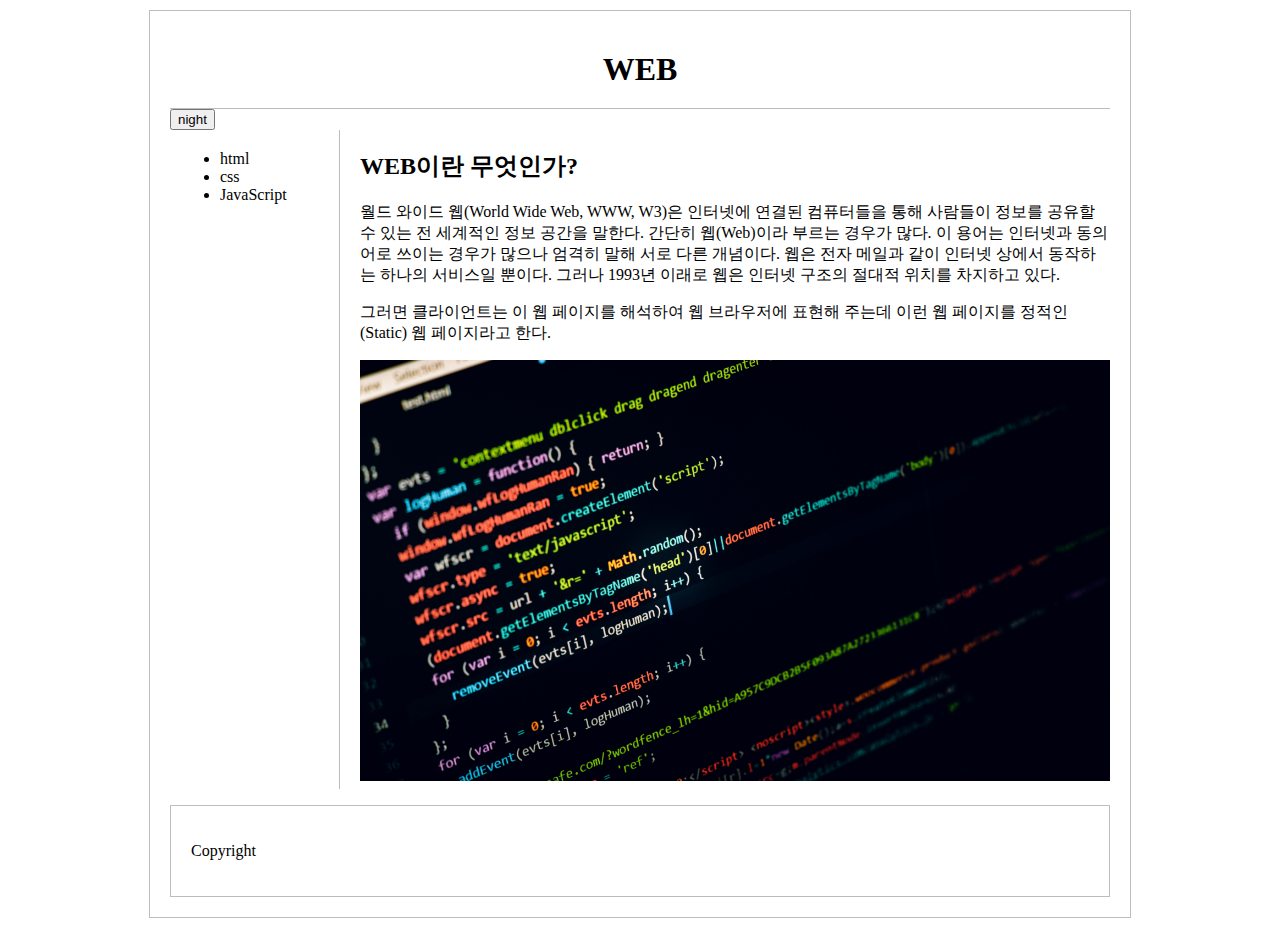
<file: index.html>
<!doctype html>
<html>
<head>
  <TITLE> WEB1 - Welcome</title>
      <meta charset="utf-8">
      <link rel="stylesheet" href="style.css">
</head>

<body>

  <div id="jb-container">
   <div id="jb-header">
  <h1><a href="index.html">WEB</a></h1>
</div>

<input type="button" value="night" onclick="
var target = document.querySelector('body') ;
if(this.value === 'night' ){
target.style.backgroundColor='black';
target.style.color='white';
this.value = 'day';

   var alist = document.querySelectorAll('a');
   var i=0;
   while(i < alist.length){
     alist[i].style.color = 'white';
     i= i+1;
   }
} else {
target.style.backgroundColor='white';
target.style.color='black';
this.value = 'night';

  var alist = document.querySelectorAll('a');
  var i=0;
  while(i < alist.length){
    alist[i].style.color = 'black';
    i= i+1;
 }
}
">


 <div id="jb-sidebar">
  <ul>
    <li><a href="1.html">html</a></li>
    <li><a href="2.html">css</a></li>
    <li><a href="3.html">JavaScript</a></li>
  </ul>

 <div id="jb-content">
  <h2>WEB이란 무엇인가?</h2>

  <p>월드 와이드 웹(World Wide Web, WWW, W3)은 인터넷에 연결된 컴퓨터들을 통해 사람들이 정보를 공유할 수 있는 전 세계적인 정보 공간을 말한다. 간단히 웹(Web)이라 부르는 경우가 많다. 이 용어는 인터넷과 동의어로 쓰이는 경우가 많으나 엄격히 말해 서로 다른 개념이다. 웹은 전자 메일과 같이 인터넷 상에서 동작하는 하나의 서비스일 뿐이다. 그러나 1993년 이래로 웹은 인터넷 구조의 절대적 위치를 차지하고 있다.</P>
  <p>그러면 클라이언트는 이 웹 페이지를 해석하여 웹 브라우저에 표현해 주는데 이런 웹 페이지를 정적인(Static) 웹 페이지라고 한다.</P>
  <img src="coding.jpg" width="100%">
</div>
</div>

  <div id="jb-footer">
    <p>Copyright</p>

</div>
</div>

</body>
</html>
</file>
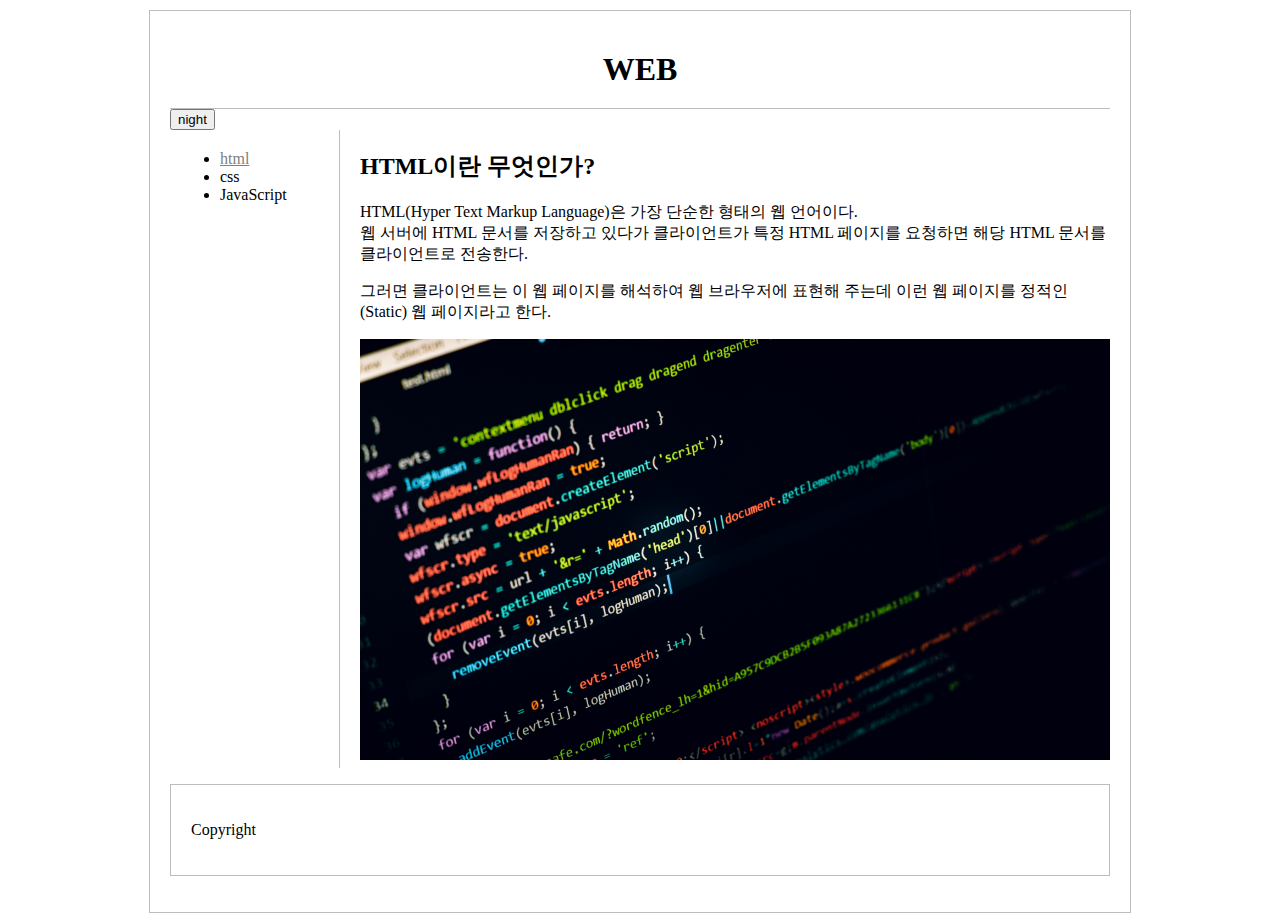
<file: 1.html>
<!doctype html>
<html>
<head>
  <TITLE> WEB1 - html</title>
  <meta charset="utf-8">
<link rel="stylesheet" href="style.css">
</head>

<body>

<div id="jb-container">
 <div id="jb-header">
  <h1><a href="index.html">WEB</a></h1>
 </div>

 <input type="button" value="night" onclick="
 var target = document.querySelector('body') ;
 if(this.value === 'night' ){
 target.style.backgroundColor='black';
 target.style.color='white';
 this.value = 'day';

  var alist = document.querySelectorAll('a');
  var i=0;
  while(i < alist.length){
    alist[i].style.color = 'white';
    i= i+1;
  }
} else {
 target.style.backgroundColor='white';
 target.style.color='black';
 this.value = 'night';

 var alist = document.querySelectorAll('a');
 var i=0;
 while(i < alist.length){
   alist[i].style.color = 'black';
   i= i+1;
}
}
 ">

  <div id="jb-sidebar">
 <ul>
   <li><a href="1.html" style="color:gray; text-decoration:underline">html</a></li>
   <li><a href="2.html">css</a></li>
   <li><a href="3.html">JavaScript</a></li>
  </ul>

 <div id="jb-content">
  <h2>HTML이란 무엇인가?</h2>

  <p><a href="https://www.w3.org/TR/html52/textlevel-semantics.html#the-a-element" target="_blank" title="html5 specification ">HTML(Hyper Text Markup Language)</a>은 가장 단순한 형태의 웹 언어이다. <BR>웹 서버에 HTML 문서를 저장하고 있다가 클라이언트가 특정 HTML 페이지를 요청하면 해당 HTML 문서를 클라이언트로 전송한다.</P>
  <p>그러면 클라이언트는 이 웹 페이지를 해석하여 웹 브라우저에 표현해 주는데 이런 웹 페이지를 정적인(Static) 웹 페이지라고 한다.</P>
    <img src="coding.jpg" width="100%">
   </div>
  </div>

  <div id="jb-footer">
    <p>Copyright</p>
</div>


    <div id="disqus_thread"></div>


    <script>

    /**
    *  RECOMMENDED CONFIGURATION VARIABLES: EDIT AND UNCOMMENT THE SECTION BELOW TO INSERT DYNAMIC VALUES FROM YOUR PLATFORM OR CMS.
    *  LEARN WHY DEFINING THESE VARIABLES IS IMPORTANT: https://disqus.com/admin/universalcode/#configuration-variables*/
    /*
    var disqus_config = function () {
    this.page.url = PAGE_URL;  // Replace PAGE_URL with your page's canonical URL variable
    this.page.identifier = PAGE_IDENTIFIER; // Replace PAGE_IDENTIFIER with your page's unique identifier variable
    };
    */
    (function() { // DON'T EDIT BELOW THIS LINE
    var d = document, s = d.createElement('script');
    s.src = 'https://enjoyplusing.disqus.com/embed.js';
    s.setAttribute('data-timestamp', +new Date());
    (d.head || d.body).appendChild(s);
    })();
    </script>
    <noscript>Please enable JavaScript to view the <a href="https://disqus.com/?ref_noscript">comments powered by Disqus.</a></noscript>
  </p>
</div>
</body>
</html>
</file>
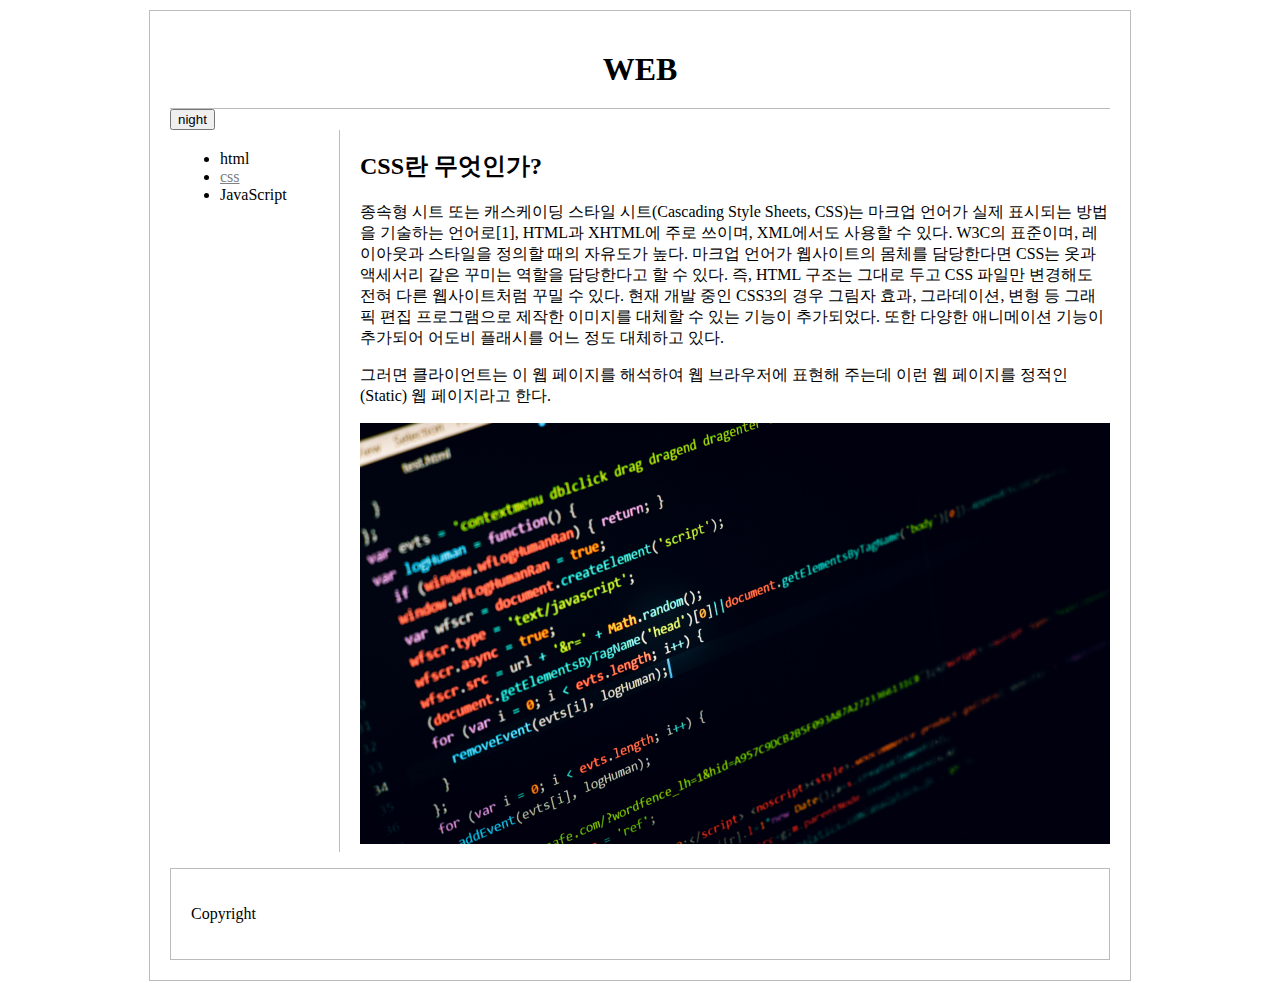
<file: 2.html>
<!doctype html>
<html>
<head>
  <TITLE> WEB1 - CSS</title>
  <meta charset="utf-8">
<link rel="stylesheet" href="style.css">
</head>

<body>

<div id="jb-container">
   <div id="jb-header">
  <h1><a href="index.html">WEB</a></h1>
   </div>

   <input type="button" value="night" onclick="
   var target = document.querySelector('body') ;
   if(this.value === 'night' ){
   target.style.backgroundColor='black';
   target.style.color='white';
   this.value = 'day';

     var alist = document.querySelectorAll('a');
     var i=0;
     while(i < alist.length){
       alist[i].style.color = 'white';
       i= i+1;
     }
  } else {
   target.style.backgroundColor='white';
   target.style.color='black';
   this.value = 'night';
   
    var alist = document.querySelectorAll('a');
    var i=0;
    while(i < alist.length){
      alist[i].style.color = 'black';
      i= i+1;
   }
  }
   ">

  <div id="jb-sidebar">
   <ul>
    <li><a href="1.html">html</a></li>
    <li><a href="2.html" style="color:gray; text-decoration:underline">css</a></li>
    <li><a href="3.html">JavaScript</a></li>
   </ul>

   <div id="jb-content">
  <h2>CSS란 무엇인가?</h2>

  <p>종속형 시트 또는 캐스케이딩 스타일 시트(Cascading Style Sheets, CSS)는 마크업 언어가 실제 표시되는 방법을 기술하는 언어로[1], HTML과 XHTML에 주로 쓰이며, XML에서도 사용할 수 있다. W3C의 표준이며, 레이아웃과 스타일을 정의할 때의 자유도가 높다. 마크업 언어가 웹사이트의 몸체를 담당한다면 CSS는 옷과 액세서리 같은 꾸미는 역할을 담당한다고 할 수 있다. 즉, HTML 구조는 그대로 두고 CSS 파일만 변경해도 전혀 다른 웹사이트처럼 꾸밀 수 있다. 현재 개발 중인 CSS3의 경우 그림자 효과, 그라데이션, 변형 등 그래픽 편집 프로그램으로 제작한 이미지를 대체할 수 있는 기능이 추가되었다. 또한 다양한 애니메이션 기능이 추가되어 어도비 플래시를 어느 정도 대체하고 있다.</P>
  <p>그러면 클라이언트는 이 웹 페이지를 해석하여 웹 브라우저에 표현해 주는데 이런 웹 페이지를 정적인(Static) 웹 페이지라고 한다.</P>
  <img src="coding.jpg" width="100%">
   </div>
  </div>

     <div id="jb-footer">
    <p>Copyright</p>

  </div>
</div>

</body>
</html>
</file>
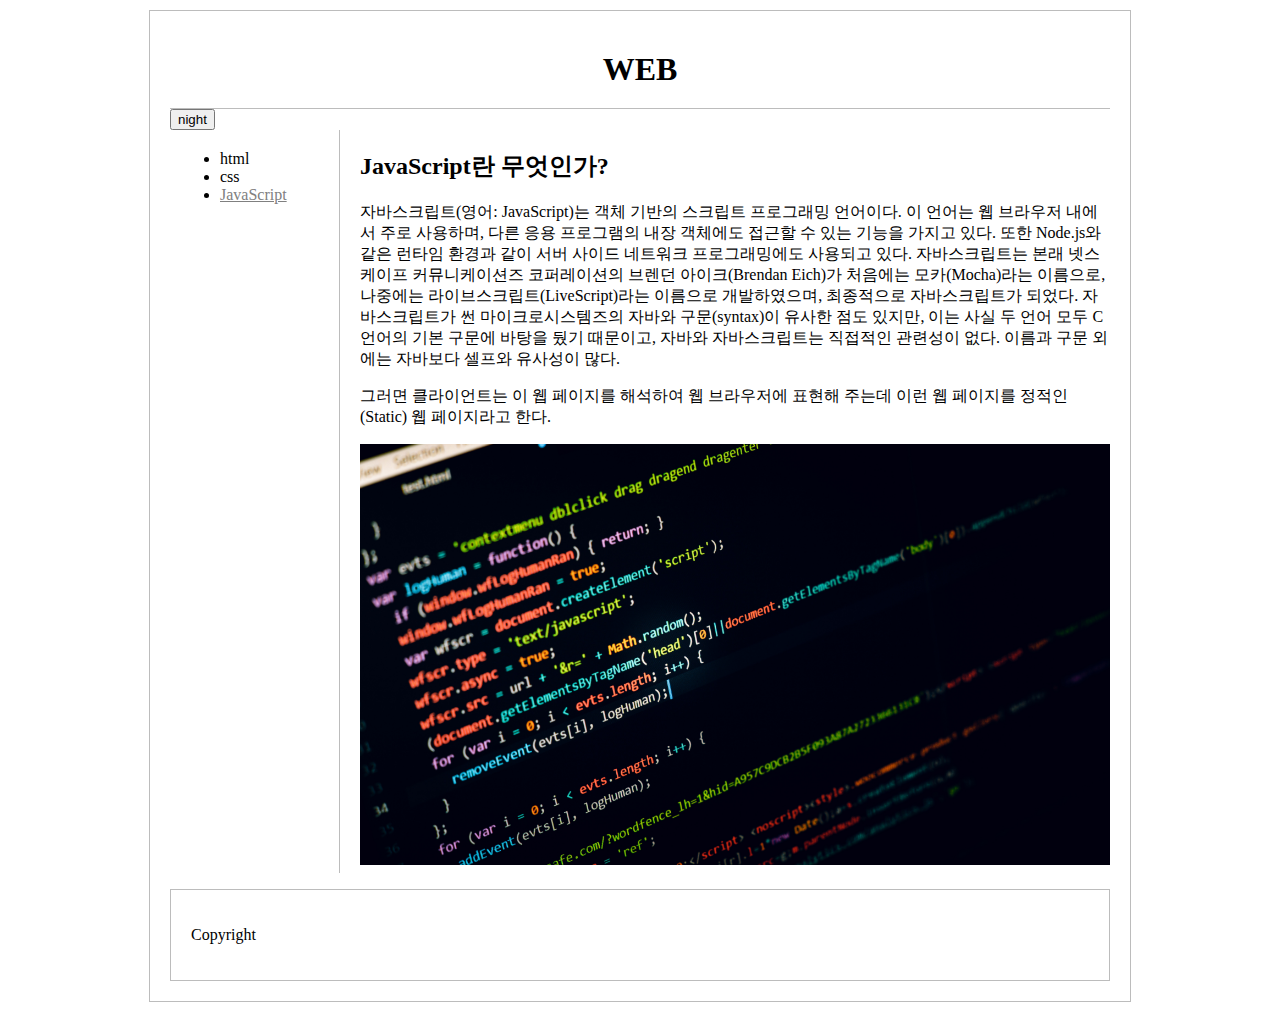
<file: 3.html>
<!doctype html>
<html>

<head>
    <TITLE> WEB1 - JavaScript</title>
  <meta charset="utf-8">
<link rel="stylesheet" href="style.css">
</head>

<body>

  <div id="jb-container">
   <div id="jb-header">

  <h1><a href="index.html">WEB</a></h1>
 </div>

 <input type="button" value="night" onclick="
 var target = document.querySelector('body') ;
 if(this.value === 'night' ){
 target.style.backgroundColor='black';
 target.style.color='white';
 this.value = 'day';

   var alist = document.querySelectorAll('a');
   var i=0;
   while(i < alist.length){
     alist[i].style.color = 'white';
     i= i+1;
   }
} else {
 target.style.backgroundColor='white';
 target.style.color='black';
 this.value = 'night';

  var alist = document.querySelectorAll('a');
  var i=0;
  while(i < alist.length){
    alist[i].style.color = 'black';
    i= i+1;
 }
}
 ">

  <div id="jb-sidebar">
<ul>
    <li><a href="1.html">html</a></li>
    <li><a href="2.html">css</a></li>
    <li><a href="3.html" style="color:gray; text-decoration:underline">JavaScript</a></li>
</ul>

 <div id="jb-content">
  <h2>JavaScript란 무엇인가?</h2>

  <p>자바스크립트(영어: JavaScript)는 객체 기반의 스크립트 프로그래밍 언어이다. 이 언어는 웹 브라우저 내에서 주로 사용하며, 다른 응용 프로그램의 내장 객체에도 접근할 수 있는 기능을 가지고 있다. 또한 Node.js와 같은 런타임 환경과 같이 서버 사이드 네트워크 프로그래밍에도 사용되고 있다. 자바스크립트는 본래 넷스케이프 커뮤니케이션즈 코퍼레이션의 브렌던 아이크(Brendan Eich)가 처음에는 모카(Mocha)라는 이름으로, 나중에는 라이브스크립트(LiveScript)라는 이름으로 개발하였으며, 최종적으로 자바스크립트가 되었다. 자바스크립트가 썬 마이크로시스템즈의 자바와 구문(syntax)이 유사한 점도 있지만, 이는 사실 두 언어 모두 C 언어의 기본 구문에 바탕을 뒀기 때문이고, 자바와 자바스크립트는 직접적인 관련성이 없다. 이름과 구문 외에는 자바보다 셀프와 유사성이 많다.</P>
  <p>그러면 클라이언트는 이 웹 페이지를 해석하여 웹 브라우저에 표현해 주는데 이런 웹 페이지를 정적인(Static) 웹 페이지라고 한다. </P>
  <img src="coding.jpg" width="100%">
</div>
  </div>

<div id="jb-footer">
  <p>Copyright</p>
</div>

</div>

</body>
</html>
</file>
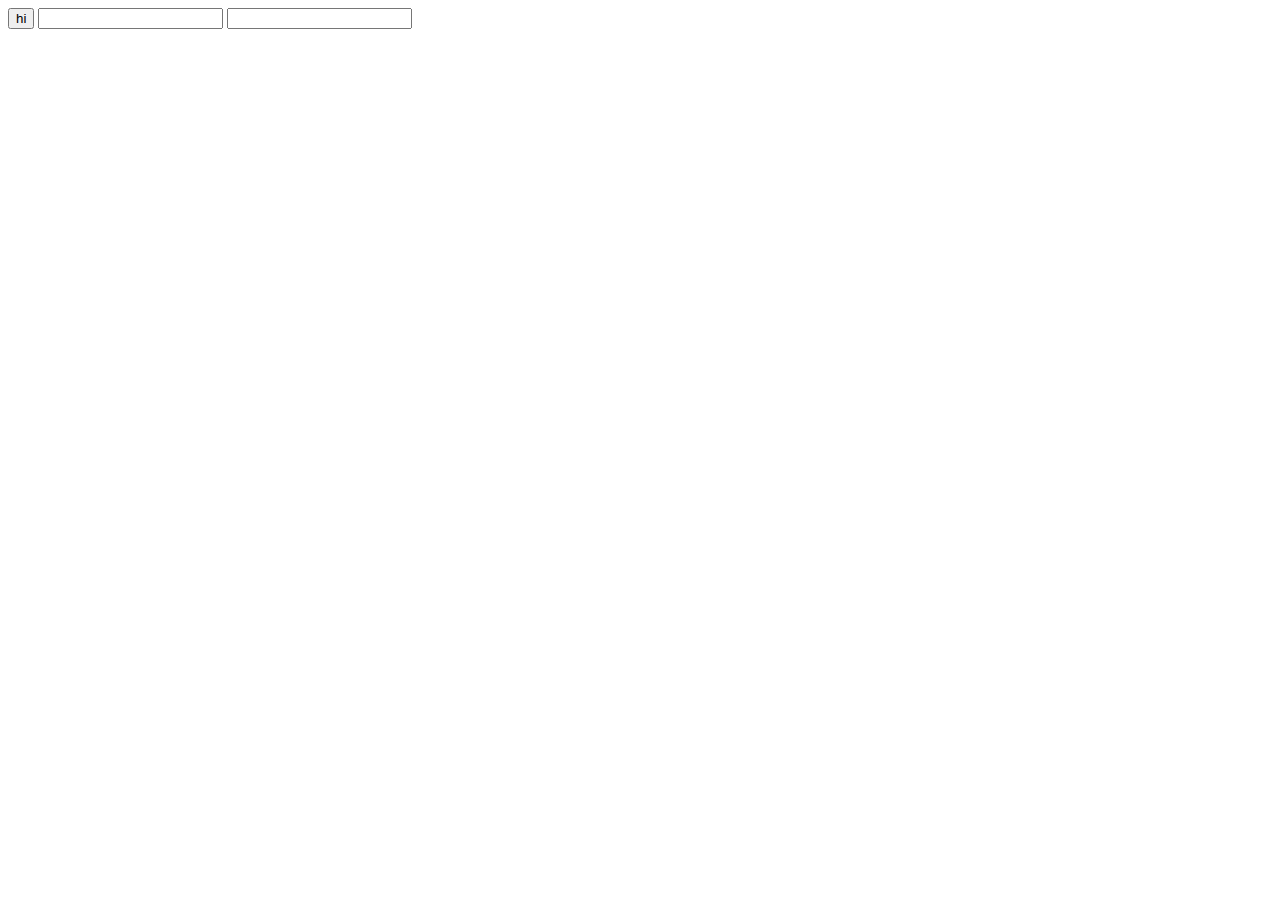
<file: ex2.html>
<!doctype html>
<html>
<head>
  <TITLE></title>
</head>


<body>
  <input type="button" value="hi" onclick="alert('hi')">
  <input type="text" onchange="alert('changed')">
  <input type="text" onkeydown="alert('key down!')">
</body>
</html>
</file>
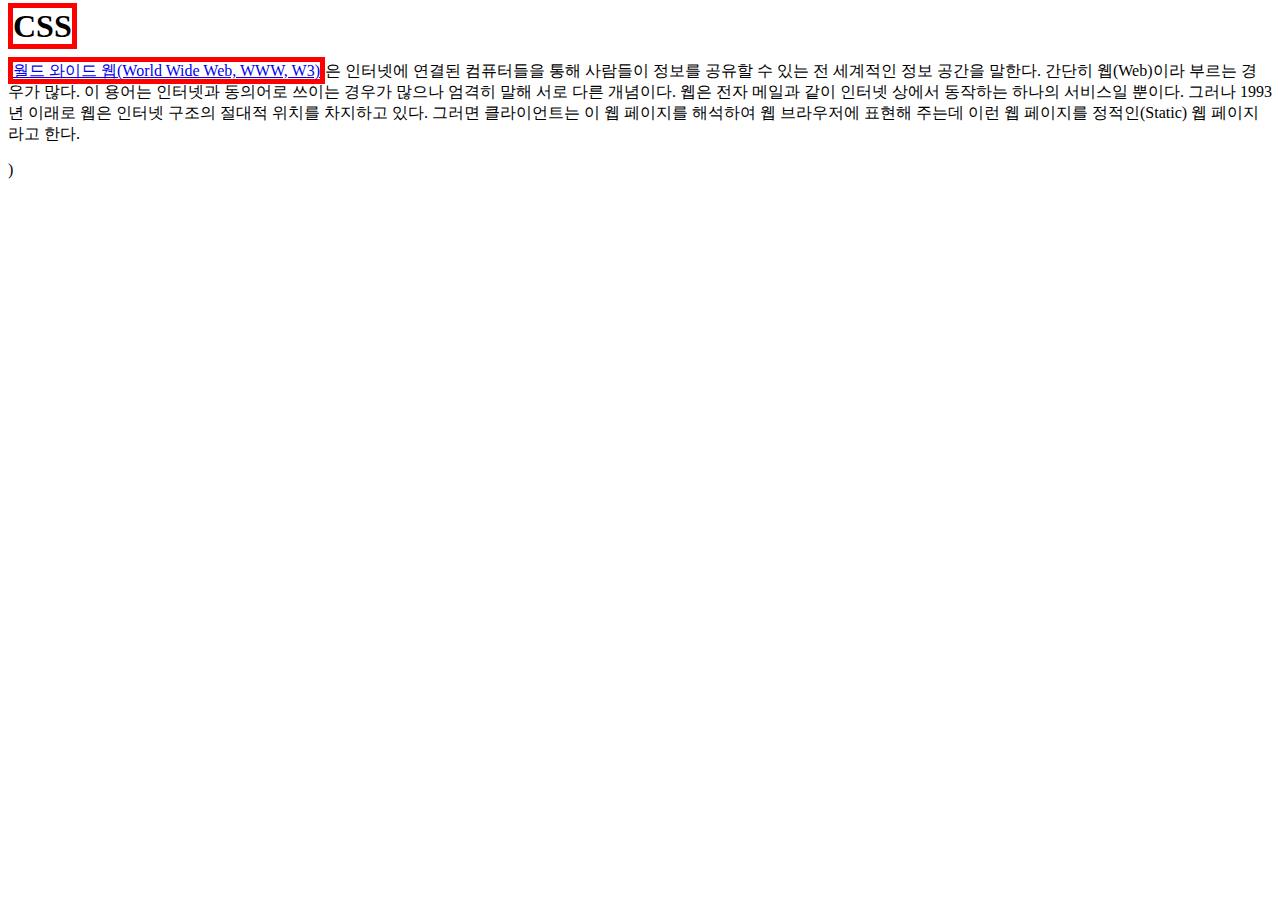
<file: example.html>
<!doctype html>
<html>
<head>
  <TITLE></title>
<style>
/*
block level element
*/

h1{
border-width:5px;
border-color:red;
border-style: solid;
display: inline;
}
/*
inline element
*/

a{
  border-width:5px;
  border-color:red;
  border-style: solid;
  display: inline;
}
</style>
</head>



<body>
  <h1>CSS</h1>
  <p><a href="https://ko.wikipedia.org/wiki/%EC%A2%85%EC%86%8D%ED%98%95_%EC%8B%9C%ED%8A%B8"> 월드 와이드 웹(World Wide Web, WWW, W3)</a>은 인터넷에 연결된 컴퓨터들을 통해 사람들이 정보를 공유할 수 있는 전 세계적인 정보 공간을 말한다. 간단히 웹(Web)이라 부르는 경우가 많다. 이 용어는 인터넷과 동의어로 쓰이는 경우가 많으나 엄격히 말해 서로 다른 개념이다. 웹은 전자 메일과 같이 인터넷 상에서 동작하는 하나의 서비스일 뿐이다. 그러나 1993년 이래로 웹은 인터넷 구조의 절대적 위치를 차지하고 있다.
  그러면 클라이언트는 이 웹 페이지를 해석하여 웹 브라우저에 표현해 주는데 이런 웹 페이지를 정적인(Static) 웹 페이지라고 한다.</p>)
</body>
</html>
</file>
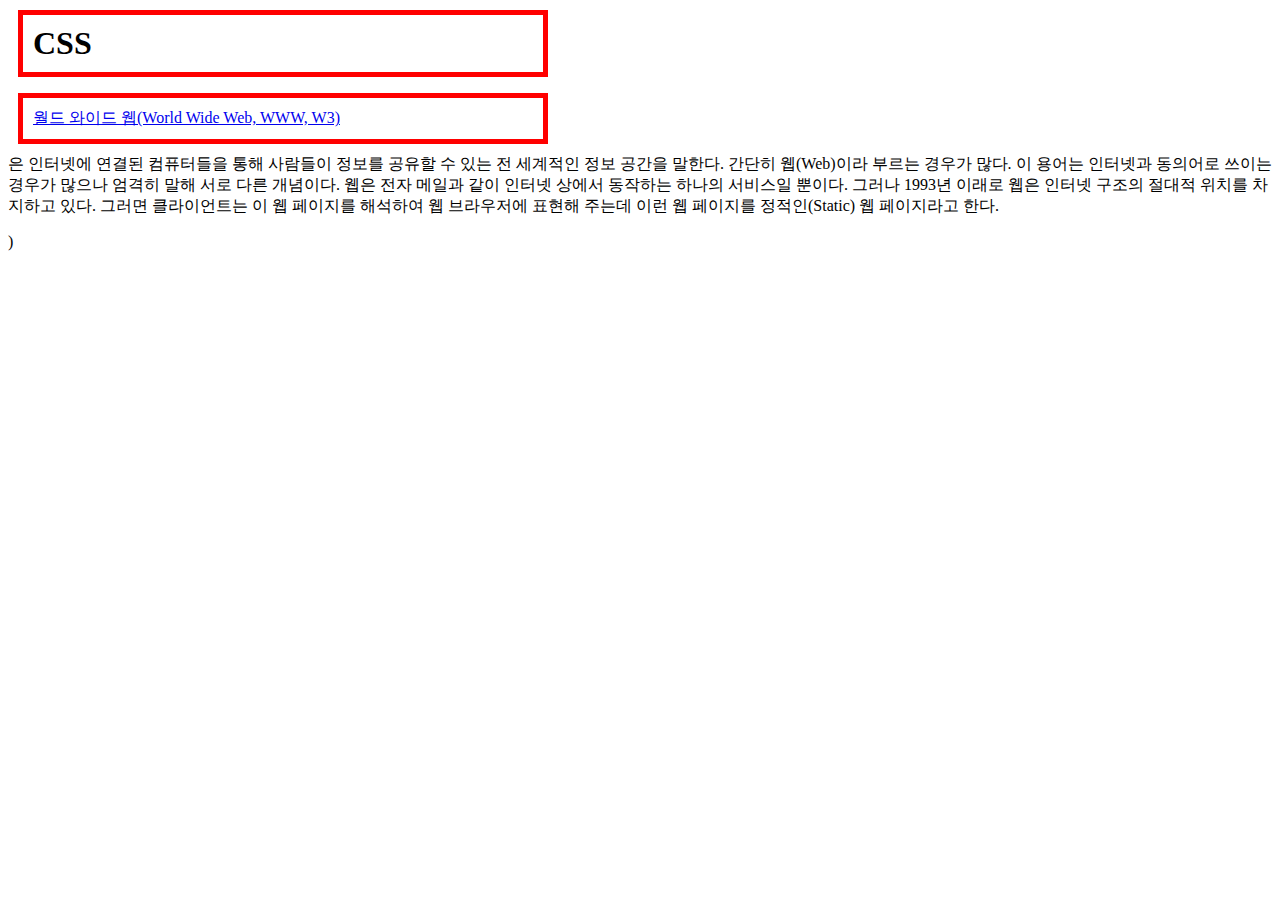
<file: example2.html>
<!doctype html>
<html>
<head>
  <TITLE></title>
<style>

h1, a{
border:5px solid red;
padding:10px ;
margin:10px;
display:block;
width: 500px;
}

</style>
</head>



<body>
  <h1>CSS</h1>
  <p><a href="https://ko.wikipedia.org/wiki/%EC%A2%85%EC%86%8D%ED%98%95_%EC%8B%9C%ED%8A%B8"> 월드 와이드 웹(World Wide Web, WWW, W3)</a>은 인터넷에 연결된 컴퓨터들을 통해 사람들이 정보를 공유할 수 있는 전 세계적인 정보 공간을 말한다. 간단히 웹(Web)이라 부르는 경우가 많다. 이 용어는 인터넷과 동의어로 쓰이는 경우가 많으나 엄격히 말해 서로 다른 개념이다. 웹은 전자 메일과 같이 인터넷 상에서 동작하는 하나의 서비스일 뿐이다. 그러나 1993년 이래로 웹은 인터넷 구조의 절대적 위치를 차지하고 있다.
  그러면 클라이언트는 이 웹 페이지를 해석하여 웹 브라우저에 표현해 주는데 이런 웹 페이지를 정적인(Static) 웹 페이지라고 한다.</p>)
</body>
</html>
</file>
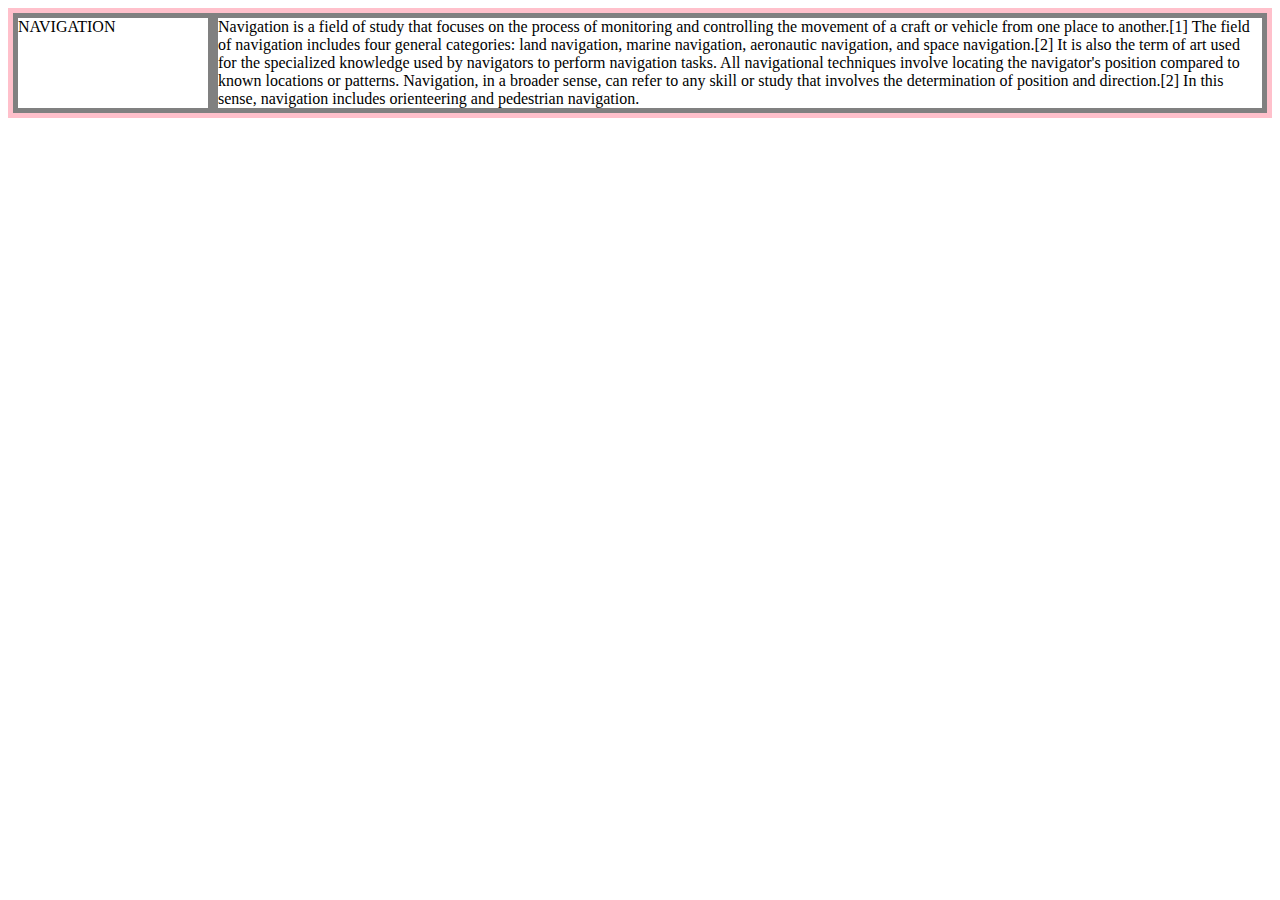
<file: example3.html>
<!doctype html>
<html>
<head>
  <TITLE></title>
<style>
#grid{
  border:5px solid pink;
  display:grid ;
  grid-template-columns: 200px 1fr;
}
div{
border:5px solid gray;
}
</style>
</head>
<body>
<div id="grid">
  <div>NAVIGATION</div>
  <div>Navigation is a field of study that focuses on the process of monitoring and controlling the movement of a craft or vehicle from one place to another.[1] The field of navigation includes four general categories: land navigation, marine navigation, aeronautic navigation, and space navigation.[2]
It is also the term of art used for the specialized knowledge used by navigators to perform navigation tasks. All navigational techniques involve locating the navigator's position compared to known locations or patterns.
Navigation, in a broader sense, can refer to any skill or study that involves the determination of position and direction.[2] In this sense, navigation includes orienteering and pedestrian navigation.</div>
</div>
</body>
</html>
</file>
<file: style.css>
#jb-container {
       width: 940px;
       margin: 10px auto;
       padding: 20px;
       border: 1px solid #bcbcbc;
}

   #jb-header {
            padding: 20px;
            margin-bottom: 0px;
            border-BOTTOM: 1px solid #bcbcbc;
}

   #jb-content {
        padding-left: 20px;
        margin-bottom: 20px;
      }

    #jb-sidebar {
        display: grid;
        grid-template-columns:170px 1fr
      }

      #jb-footer {
            clear: both;
            padding: 20px;
            border: 1px solid #bcbcbc;
          }

  h1{
    text-align:center;
    margin:0px;
  }
  h2{
    margin-top:20px;
  }
  a {
    color:black;
    text-decoration: none;
  }
  ul{
    padding-left: 50px;
    border-right: 1px solid #bcbcbc;
    padding-top: 20px;
    margin-top: 0px;
  }
  @media(max-width:1000px){
  #jb-sidebar{
        display: block;
           }

  #jb-header {
        border-BOTTOM: none;
    }
  ul{
    border-right: none;
    margin-left: 20px;
    padding-left: 20px;
  }
</file>
